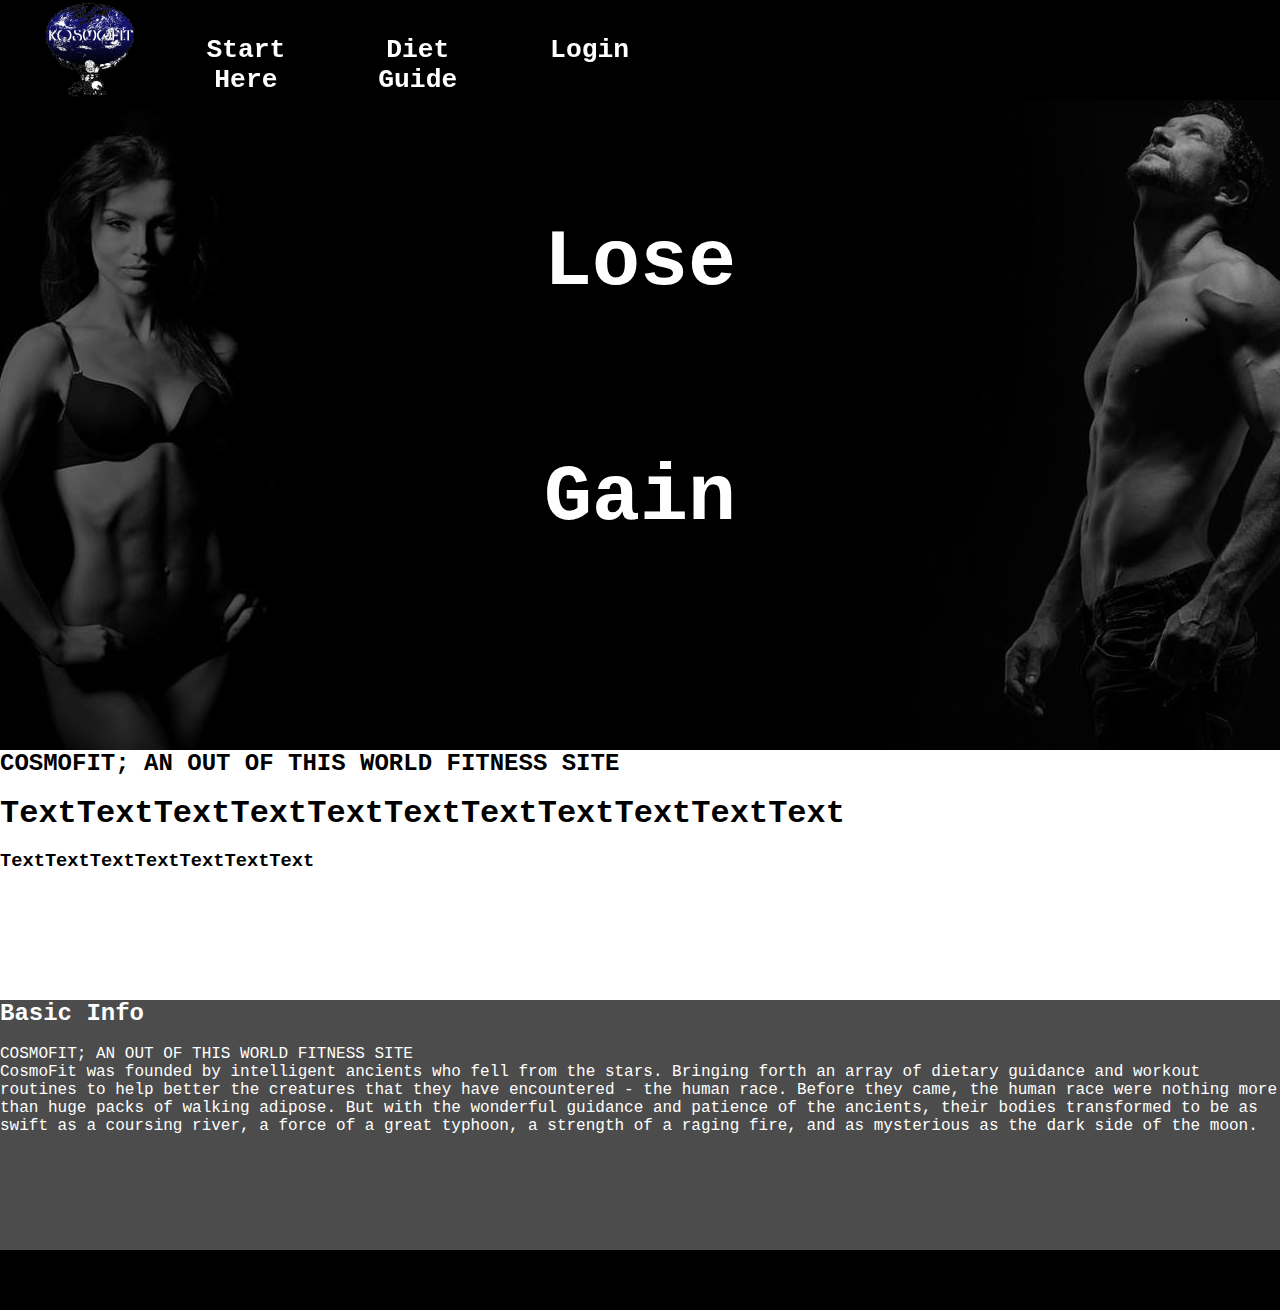
<file: CosmoFit/index.html>
<!DOCTYPE html>

<html lang="en">
    <head> 
        <meta charset="utf-8">
        <title>Cosmo Fit</title>
        <link rel="stylesheet" href="css/style.css">
    </head> 
    <body>
		<div id="pathSelect">            
			<a class="selectLose" href="index.html"><div class="selectLoseDiv"><h1>Lose</h1></div></a>
			<a class="selectGain" href="index.html"><div class="selectGainDiv"><h1>Gain</h1></div></a>
		</div>		
		<div id="advert">            
			<h2>COSMOFIT; AN OUT OF THIS WORLD FITNESS SITE</h2><br>
			<h1>TextTextTextTextTextTextTextTextTextTextText</h1><br>
			<h3>TextTextTextTextTextTextText</h3><br>
		</div>
		<div id="info">
			<h2>Basic Info</h2><br>
			<p>
			COSMOFIT; AN OUT OF THIS WORLD FITNESS SITE<br>
			CosmoFit was founded by intelligent ancients who fell from the stars. Bringing forth an array of
			dietary guidance and workout routines to help better the creatures that they have encountered - the human race.
			Before they came, the human race were nothing more than huge packs of walking adipose. But with the wonderful guidance
			and patience of the ancients, their bodies transformed to be as swift as a coursing river, a force of a great typhoon,
			a strength of a raging fire, and as mysterious as the dark side of the moon.
			</p>
		</div>
		<footer>
			<h3>footer</h3><br>
		</footer>
        <div class="stickyHeader">            
			<nav class="navHeader">
				<div class="listWrapper">
					<ul>
						<li><a id="logo" href="index.html"><img src="img/logo.png"></a></li>
						<li><a href="index.html"><h3>Start Here</h3></a></li>
						<li><a href="html/contact.html"><h3>Diet Guide</h3></a></li>
						<li><a href="html/about.html"><h3>Login</h3></a></li>
					</ul>
				</div>				
			</nav>            
        </div>
    </body>
	<footer>
		
	</footer>
</html>
</file>
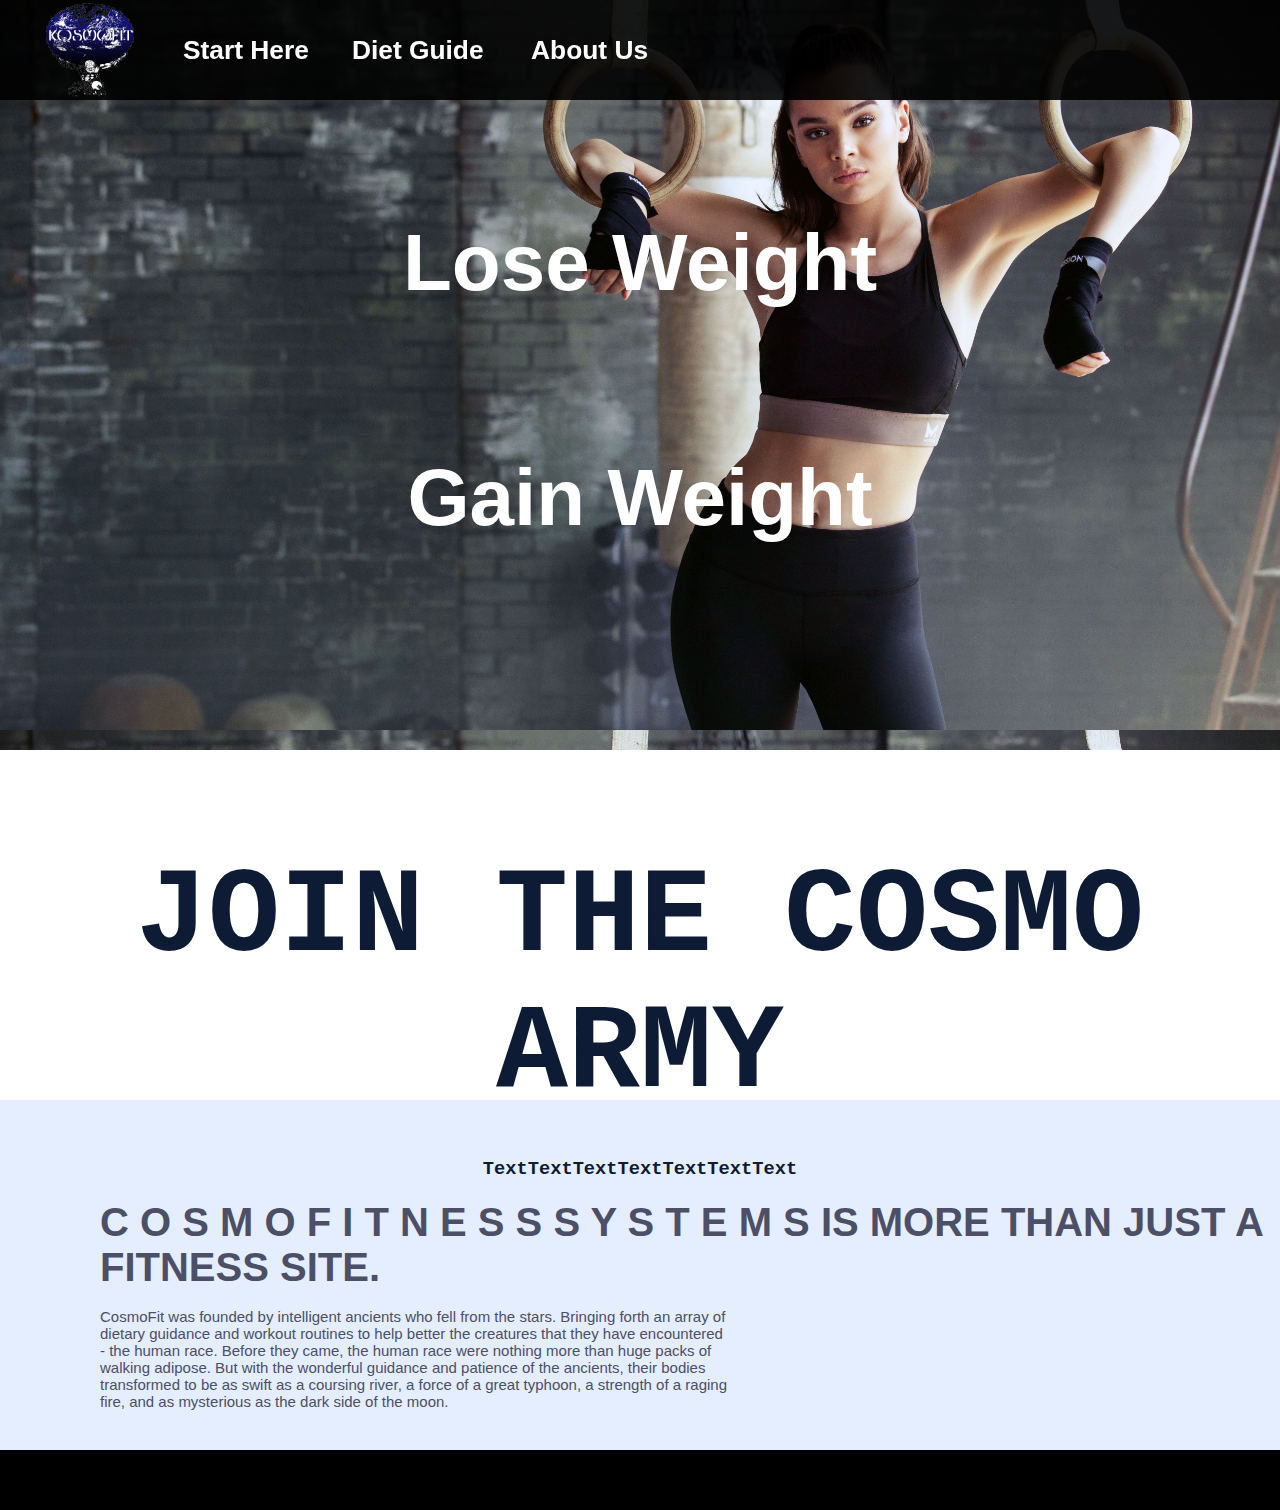
<file: CosmoFitV2/index.html>
<!DOCTYPE html>

<html lang="en">
    <head> 
        <meta charset="utf-8">
        <title>Cosmo Fit</title>
        <link rel="stylesheet" href="css/style.css">
    </head> 
    <body>
		<div id="pathSelect">            
			<a class="selectLose" href="index.html"><div class="selectLoseDiv"><h1>Lose Weight</h1></div></a>
			<a class="selectGain" href="index.html"><div class="selectGainDiv"><h1>Gain Weight</h1></div></a>
		</div>		
		<div id="advert">            
			<h2 id="join">JOIN THE COSMO ARMY</h2><br>
			<h1></h1><br>
			<h3>TextTextTextTextTextTextText</h3><br>
		</div>
		<div id="info">
			<h2 id="Headers">C O S M O F I T N E S S  S Y S T E M S IS MORE THAN JUST A FITNESS SITE.</h2><br>
			<p id="about">
			CosmoFit was founded by intelligent ancients who fell from the stars. Bringing forth an array of
			dietary guidance and workout routines to help better the creatures that they have encountered - the human race.
			Before they came, the human race were nothing more than huge packs of walking adipose. But with the wonderful guidance
			and patience of the ancients, their bodies transformed to be as swift as a coursing river, a force of a great typhoon,
			a strength of a raging fire, and as mysterious as the dark side of the moon.
			</p>
		</div>
		<footer>
			<h3>footer</h3><br>
		</footer>
        <div class="stickyHeader">            
			<nav class="navHeader">
				<div class="listWrapper">
					<ul>
						<li><a id="logo" href="index.html"><img src="img/logo.png"></a></li>
						<li><a href="index.html"><h3>Start Here</h3></a></li>
						<li><a href="html/contact.html"><h3>Diet Guide</h3></a></li>
						<li><a href="html/about.html"><h3>About Us</h3></a></li>
					</ul>
				</div>				
			</nav>            
        </div>
    </body>
	<footer>
		
	</footer>
</html>
</file>
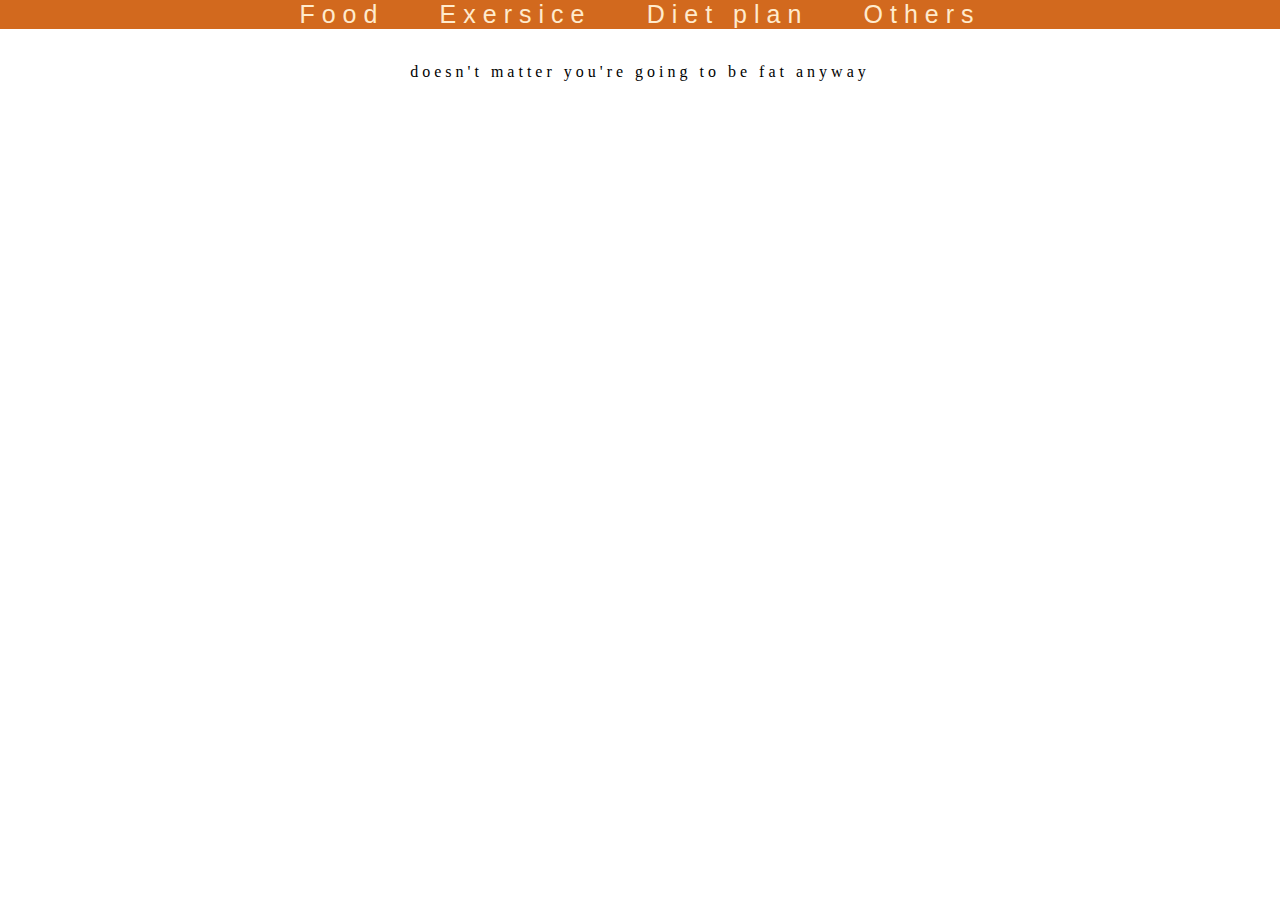
<file: webtek0-master/webtek0-master/index.html>
<!DOCTYPE html>
<html lang="en">
<head>
    <meta charset="UTF-8">
    <meta name="viewport" content="width=device-width, initial-scale=1.0">
    <meta http-equiv="X-UA-Compatible" content="ie=edge">
    <link rel="stylesheet" type="text/css" href="webtek-fit-project/style/style.css">
    <title>Document</title>
</head>
<body>
    <div class="header">
        <a>Food</a>
        <a>Exersice</a>
        <a>Diet plan</a>
        <a>Others</a>
    </div>
    <div class="slide">
        <img>
    </div>
    <div class="content">
        <p>doesn't matter you're going to be fat anyway</p>
    </div>
</body>
</html>
</file>
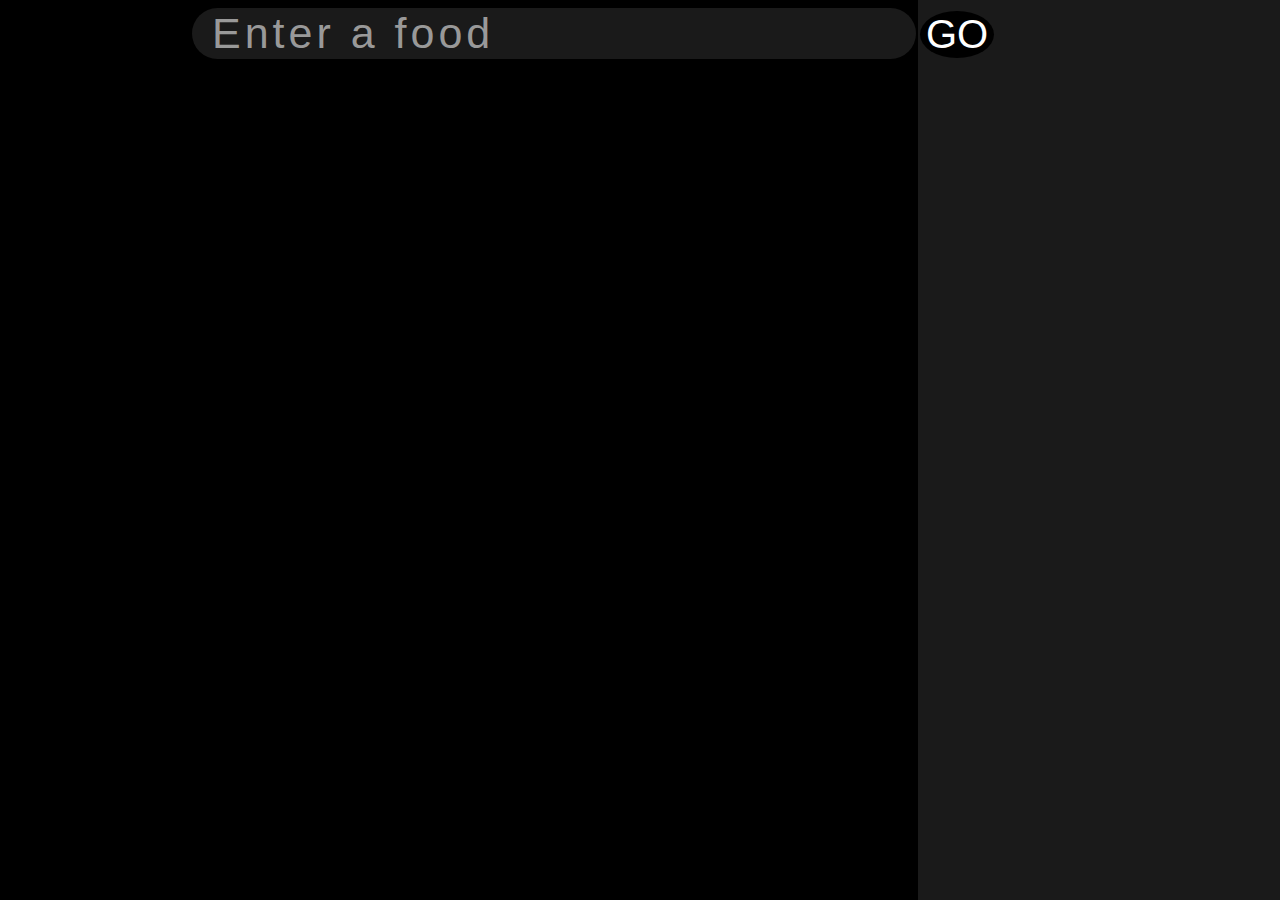
<file: food/foodhtml.html>
<!DOCTYPE html>
<html lang="en">
<head>
    <meta charset="UTF-8">
    <meta name="viewport" content="width=device-width, initial-scale=1.0">
    <meta http-equiv="X-UA-Compatible" content="ie=edge">
    <link rel="stylesheet" href="foodStyle.css">
    <title>Document</title>
</head>
<body>
    <div class="godown">
        <input id="findThis" placeholder="Enter a food" spellcheck="false">
        <button id="gettext" onclick=gettext()>GO</button>
    </div>
    <br>
    <div class="info">
        <ul id="list"></ul>
    </div>
    <script src="dataapp.js"></script>
    
</body>
</html>
</file>
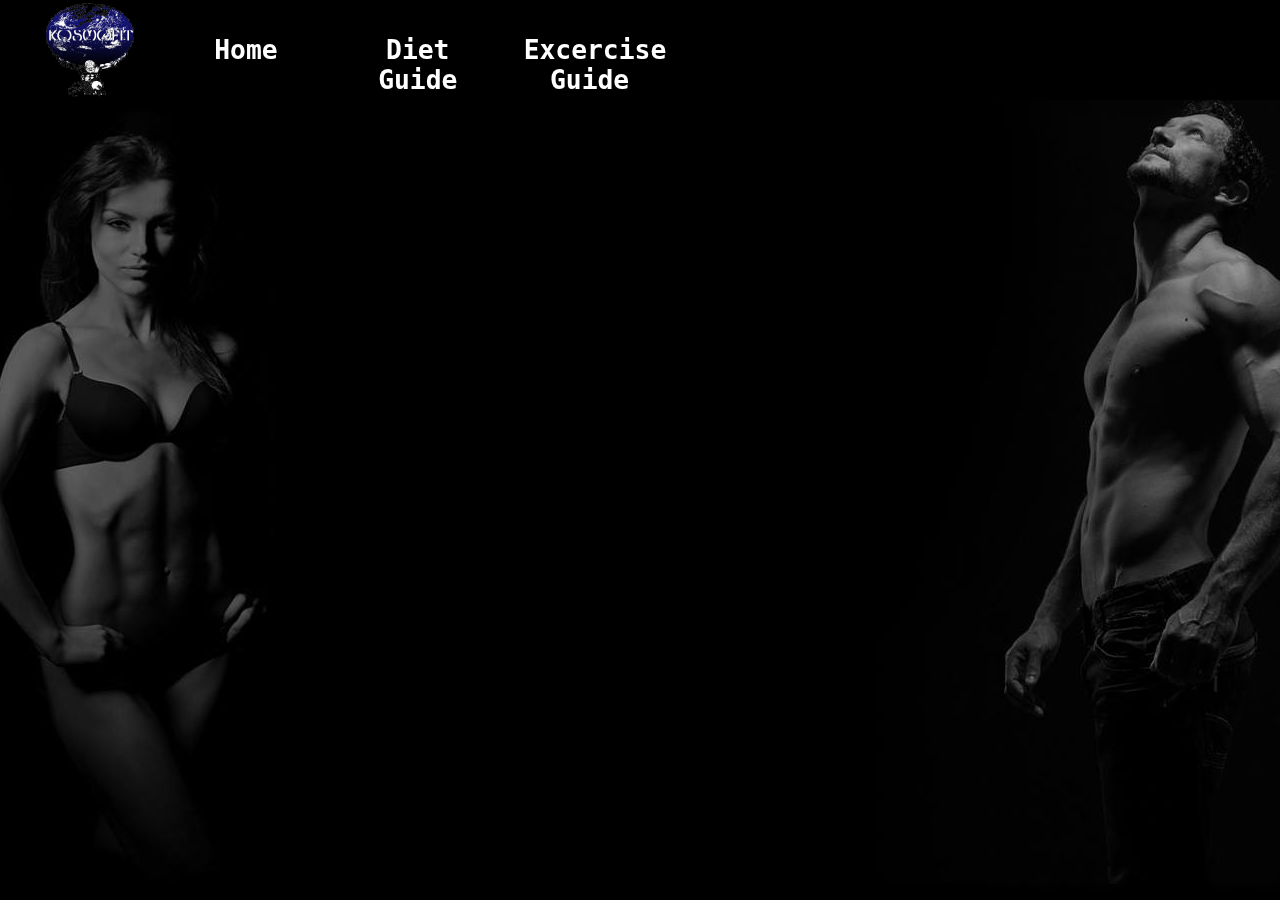
<file: CosmoFit/OtherHtml/LoseWeight.html>
<!DOCTYPE html>

<html lang="en">
    <head> 
        <meta charset="utf-8">
        <title>Cosmo Fit</title>
        <link rel="stylesheet" href="../css/style.css">
    </head> 
    <body>
    <div class="stickyHeader">            
			<nav class="navHeader">
				<div class="listWrapper">
					<ul>
						<li><a id="logo" href="../OtherHtml/LoseWeight.html"><img src="../img/logo.png"></a></li>
						<li><a href="index.html"><h3>Home</h3></a></li>
						<li><a href="html/contact.html"><h3>Diet Guide</h3></a></li>
						<li><a href="html/about.html"><h3>Excercise Guide</h3></a></li>
					</ul>
				</div>				
			</nav>            
        </div>
    </body>
</html>
</file>
<file: CosmoFit/css/style.css>
*{
	margin: 0;
	padding: 0;
}
body {
	font-family: "Lucida Console", Monaco, monospace;
	padding: 0;
	background-image: url('../images/bgggg.jpg');
	background-size: fill;
	background-position: center;
	background-attachment: fixed;
}
a{
	text-decoration: none; 
}
.stickyHeader{
    width: 100%;
	padding: 0;
	position: fixed;
	top: 0;
	background: rgba(0, 0, 0, 0.9);
}
.stickyHeader h3{
	color: #FFFFFF;	
}
.stickyHeader h3:hover{
	color: #FFFFFF;
	text-shadow: #FFF 0px 0px 10px, #FFF 0px 0px 10px, #FFF 0px 0px 10px;	
}
.navHeader{
	padding: 0;	
}
.navHeader ul{
	list-style-type: none;
	margin: 0;
	padding: 0;	
}
.navHeader a{
	margin-left: 40px;
	margin-top: 35.3px;
	text-decoration: none;
	text-align: center;
	float: left;
	width: 10.3%;
	height: 20px;
	font-size: 2.5vh;
}
.stickyHeader img{
    height: 100px;
	width: 100px;
	float: left;
	margin-left: 0;
}
#advert{
	height: 250px;
	width: 100%;
	background: white;
}
#pathSelect{	
	height: 600px;
	width: 100%;
	margin: 0;	
}
#logo{
	margin-top: 0;
    height: 100px;
	width: 100px;
	float: left;	
}
#info{
    height: 250px;
	width: auto;
	color: white;
	background: rgba(0, 0, 0, 0.7);
}
footer{
	height: 30px;
	width: auto;
	background: black;
}
.selectLoseDiv{
	line-height: 225px;
	height: 225px;
	width: 100%;
	margin: 0;
	margin-top: 150px;
	margin-bottom: 10px;
	text-align: center;
}
.selectLose :hover{
	transition: 1s;
	background: rgba(0, 0, 0, 0.4);
	text-shadow: #FFF 0px 0px 50px, #FFF 0px 0px 50px, #FFF 0px 0px 50px;
}
.selectLose h1{
	text-align: center; 
	color: #FFFFFF;	
	font-size: 80px;
	width: 100%;
}
.selectGainDiv{
	line-height: 225px;
	height: 225px;
	width: 100%;
	margin: 0;
}
.selectGain :hover{
	transition: 1s;	
	background: rgba(0, 0, 0, 0.4);
	text-shadow: #FFF 0px 0px 50px, #FFF 0px 0px 50px, #FFF 0px 0px 50px;
}
.selectGain h1{ 
	text-align: center; 
	color: #FFFFFF;	
	font-size: 80px;
	width: 100%;
}
</file>
<file: CosmoFitV2/css/style.css>
*{
	margin: 0;
	padding: 0;
}
body {
	font-family: "Lucida Console", Monaco, monospace;
	padding: 0;
	background-image: url('../images/natsu.jpg');
	background-size: contain;
}
a{
	text-decoration: none;
	font-family:'Gotham A','Gotham B',sans-serif;
}
.stickyHeader{
    width: 100%;
	padding: 0;
	position: fixed;
	top: 0;
	background: rgba(0, 0, 0, 0.9);
}
.stickyHeader h3{
	color: #FFFFFF;	
}
.stickyHeader h3:hover{
	color: #FFFFFF;
	text-shadow: #FFF 0px 0px 10px, #FFF 0px 0px 10px, #FFF 0px 0px 10px;	
}
.navHeader{
	padding: 0;	
}
.navHeader ul{
	list-style-type: none;
	margin: 0;
	padding: 0;	
}
.navHeader a{
	margin-left: 40px;
	margin-top: 35.3px;
	text-decoration: none;
	text-align: center;
	float: left;
	width: 10.3%;
	height: 20px;
	font-size: 2.5vh;
	
}
.stickyHeader img{
    height: 100px;
	width: 100px;
	float: left;
	margin-left: 0;
}
#advert{
	padding-top:100px;
	height: 250px;
	width: 100%;
	background: white;
	opacity: 10;
	text-align:center;
	color: #0d1c34;
	font-size: 25p
}
#join{
	font-size:120px;
}
#pathSelect{	
	height: 600px;
	width: 100%;
	margin: 0;	
}
#logo{
	margin-top: 0;
    height: 100px;
	width: 100px;
	float: left;	
}
#info{
	font-family:'Gotham A','Gotham B',sans-serif;
	padding-top:100px;
    height: 250px;
	width: auto;
	color: #4c4f66;
	background: #e5eeff ;
	text-align: left;
	padding-left:100px;
	
}
#Headers{
	font-size:40px;
	font-weight:bold;
}
#about{
	font-size:15px;
	margin-right:550px;
	font-family:Arial, Helvetica, sans-serif;
}
footer{
	height: 30px;
	width: auto;
	background-image: url('../images/FIT.jpg');
	
}
.selectLoseDiv{
	line-height: 225px;
	height: 225px;
	width: 100%;
	margin: 0;
	margin-top: 150px;
	margin-bottom: 10px;
	text-align: center;
}
.selectLose :hover{
	transition: 1s;
	background: rgba(0, 0, 0, 0.4);
	text-shadow: #FFF 0px 0px 50px, #FFF 0px 0px 50px, #FFF 0px 0px 50px;
}
.selectLose h1{
	text-align: center; 
	color: #FFFFFF;	
	font-size: 80px;
	width: 100%;
}
.selectGainDiv{
	line-height: 225px;
	height: 225px;
	width: 100%;
	margin: 0;
}
.selectGain :hover{
	transition: 1s;	
	background: rgba(0, 0, 0, 0.4);
	text-shadow: #FFF 0px 0px 50px, #FFF 0px 0px 50px, #FFF 0px 0px 50px;
}
.selectGain h1{ 
	text-align: center; 
	color: #FFFFFF;	
	font-size: 80px;
	width: 100%;
}
</file>
<file: webtek0-master/webtek0-master/webtek-fit-project/style/style.css>
html,body {
    margin: 0;
}
.header {
    width: 100%;
    background-color: chocolate;
    text-align: center;
    
}
a {
    font-size: 25px;
    font-family: Verdana, Geneva, Tahoma, sans-serif;
    color: blanchedalmond;
    letter-spacing: 7px;
    margin: 2%;
}
.content {
    font-family: Georgia, 'Times New Roman', Times, serif;
    letter-spacing: 4px;
    text-align: center;
}
</file>
<file: food/foodStyle.css>
body {
    margin-left: 15%;
    background-image: linear-gradient(to right, black 71.7% , #1a1a1a 30% );
}
input {
    padding-left: 20px;
    width: 65%;
    border-radius: 70px;
    border:0px;
    background-color: #1a1a1a;
    letter-spacing: 4px;
    margin: auto;
    font-size: 43px;
    font-family: sans-serif;
    outline: none;
    color: white;
}
input:hover {
    background-color: #4d4d4d;
    color: white;
}
::placeholder {
    color: #999999;
}
button {
    border-radius: 100%;
    outline: none;
    border: 0px;
    font-size: 40px;
    color:white;
    background-color: black;
}
button:hover {
    background-color: #404040;
}
button:active {
    background-image: linear-gradient(to top, #404040 ,#737373)
}
.godown {
    position: -webkit-sticky;
    position: sticky;
    top: 0%;
}
.info {
    width: 66%;
    height: 30%;
    letter-spacing: 8px;
    font-family: sans-serif;
    font-size: 25px;
    color: white;
    border: 0px;
    border-radius: 20px;
}
</file>
